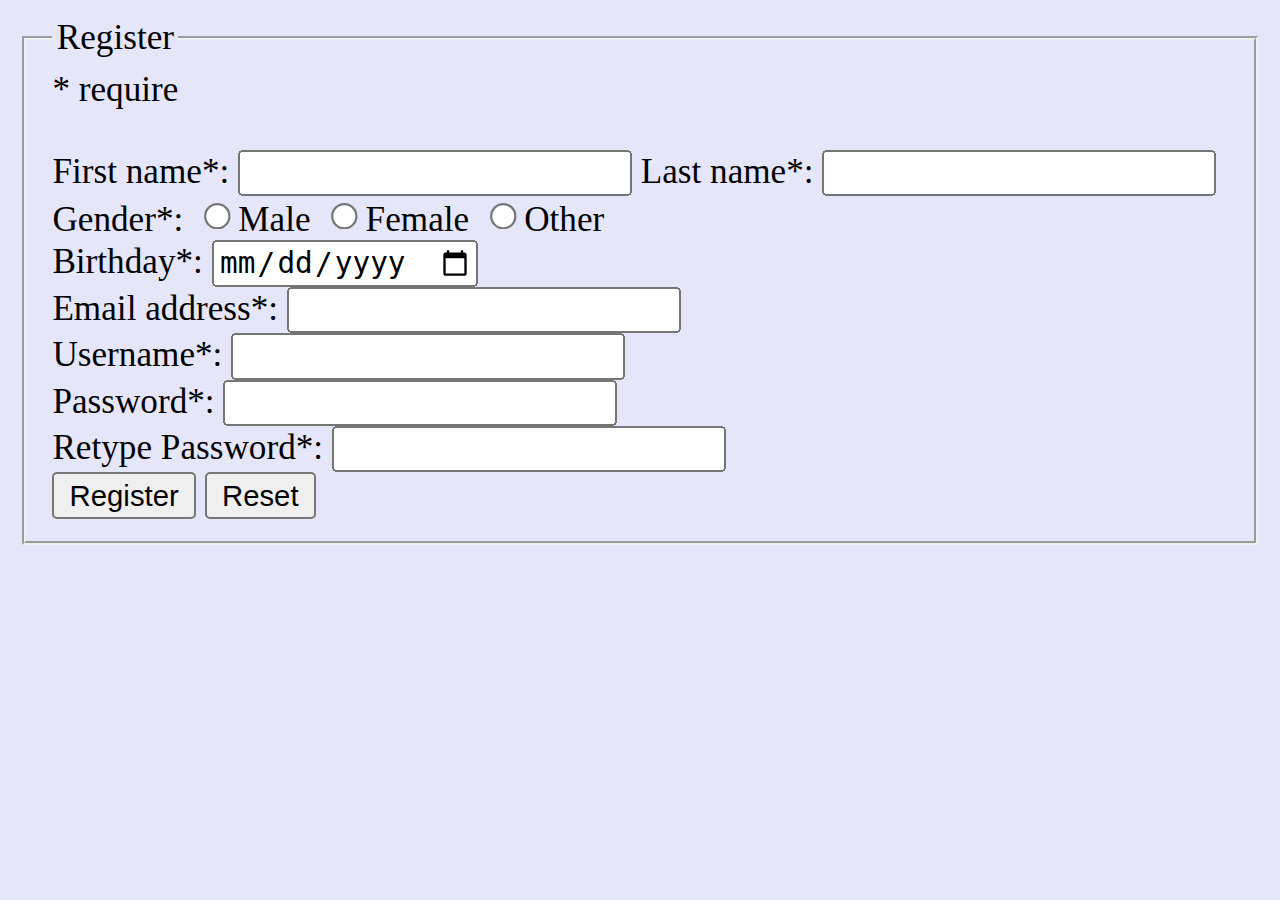
<file: index.html>
<!DOCTYPE html>
<html>
<head>
	<meta charset='utf-8'>
	<meta http-equiv='X-UA-Compatible' content='IE=edge'>
	<title>Assignment6_Kantapat_1002_register</title>
	<meta name='viewport' content='width=device-width, initial-scale=1'>
	<link rel='stylesheet' type='text/css' media='screen' href='main.css'>
	<script src='register.js'></script>
</head>
<body>
	<form name="myForm" id="myForm" action="Assignment6_Kantapat_1002_login.html">
		<fieldset>
			<legend>Register</legend>
			<span>* require</span> <br>
			<span id="errormsg"></span> <br>
			First name*: 
			<input type="text" name="firstname" required>
			Last name*: 
			<input type="text" name="lastname" required>
			<br>
			Gender*: 
			<input type="radio" name="gender" value="male" required>Male
			<input type="radio" name="gender" value="female" required>Female
			<input type="radio" name="gender" value="female" required>Other
			<br>
			Birthday*: 
			<input type="date" name="bday" value="" required>
			<br>
			Email address*: 
			<input type="email" name="email" required>
			<br>
			Username*: 
			<input type="text" name="username" required>
			<br>
			Password*: 
			<input type="password" name="password" required>
			<br>
			Retype Password*: 
			<input type="password" name="repassword" required>
			<br>
			<input type="submit" value="Register">
			<input type="reset" value="Reset">
		</fieldset>
	</form>
</body>
</html>
</file>
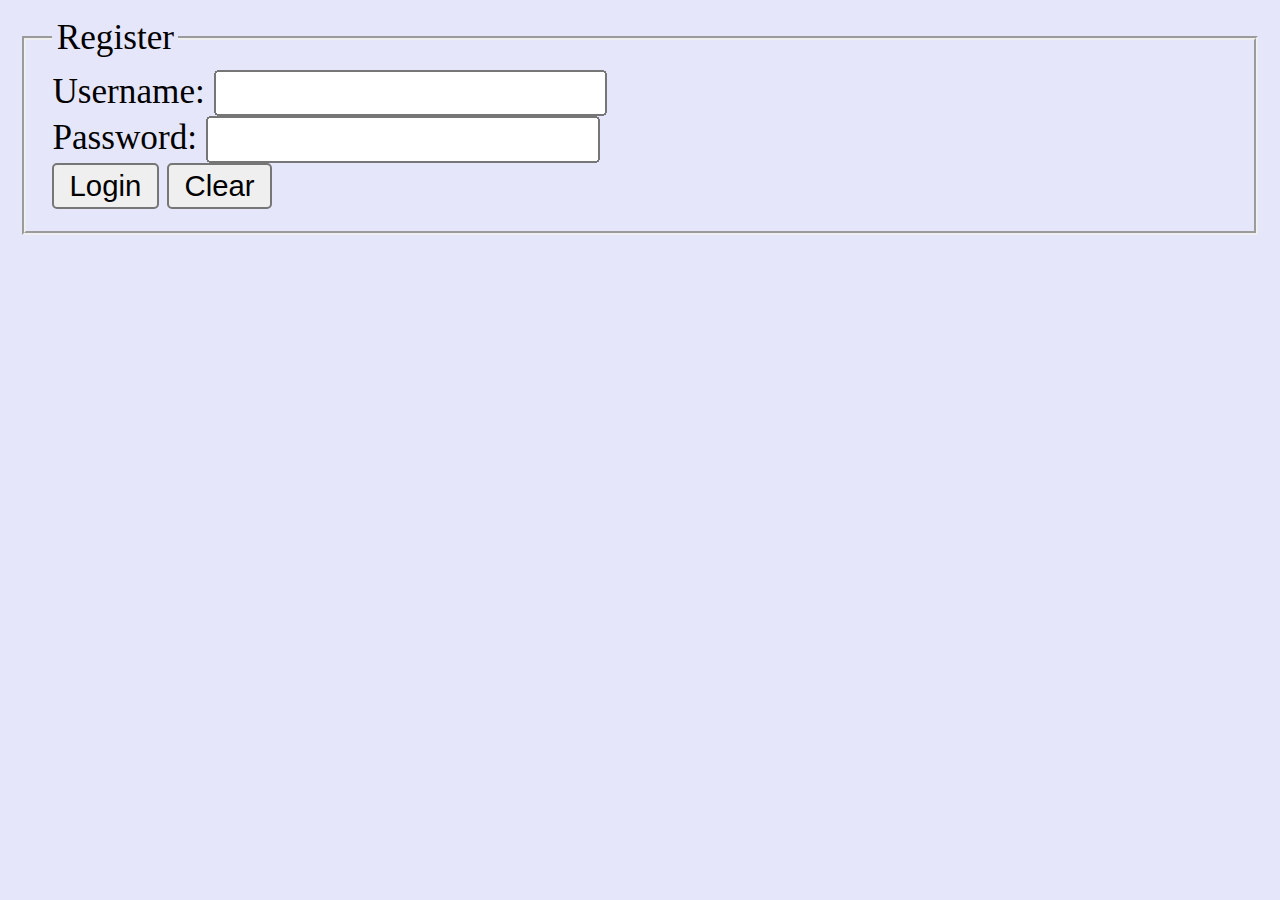
<file: Assignment6_Kantapat_1002_login.html>
<!DOCTYPE html>
<html>
<head>
	<meta charset='utf-8'>
	<meta http-equiv='X-UA-Compatible' content='IE=edge'>
	<title>Assignment6_Kantapat_1002_login</title>
	<meta name='viewport' content='width=device-width, initial-scale=1'>
	<link rel='stylesheet' type='text/css' media='screen' href='main.css'>
	<script src='login.js'></script>
</head>
<body>
	<form name="myLogin" id = "myLogin">
		<fieldset>
			<legend>Register</legend>
			Username: 
			<input type="text" name="username" id="username" required>
			<br>
			Password: 
			<input type="password" name="password" required>
			<br>
			<input type="submit" value="Login">
			<input type="reset" value="Clear">
		</fieldset>
	</form>
</body>
</html>
</file>
<file: main.css>
body{
    background-color: #E6E6FA;
    zoom: 220%;
}
</file>
